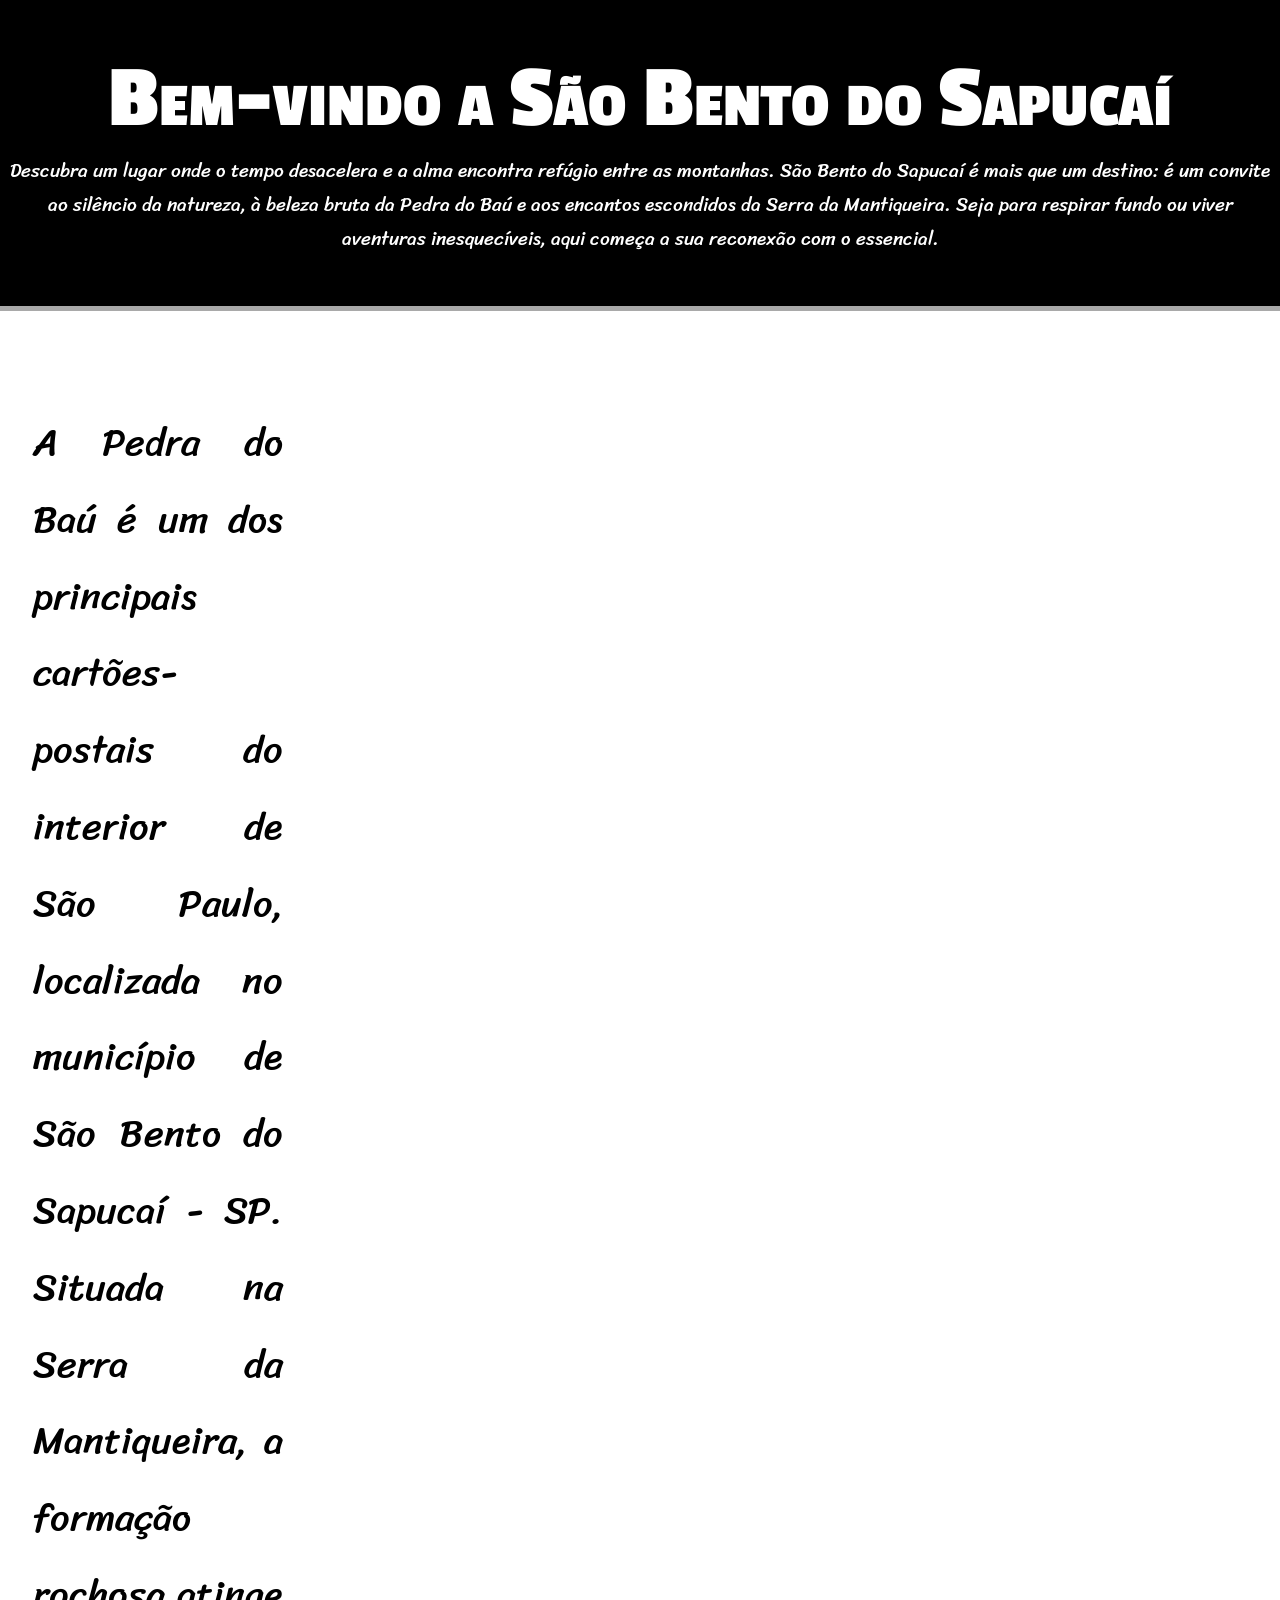
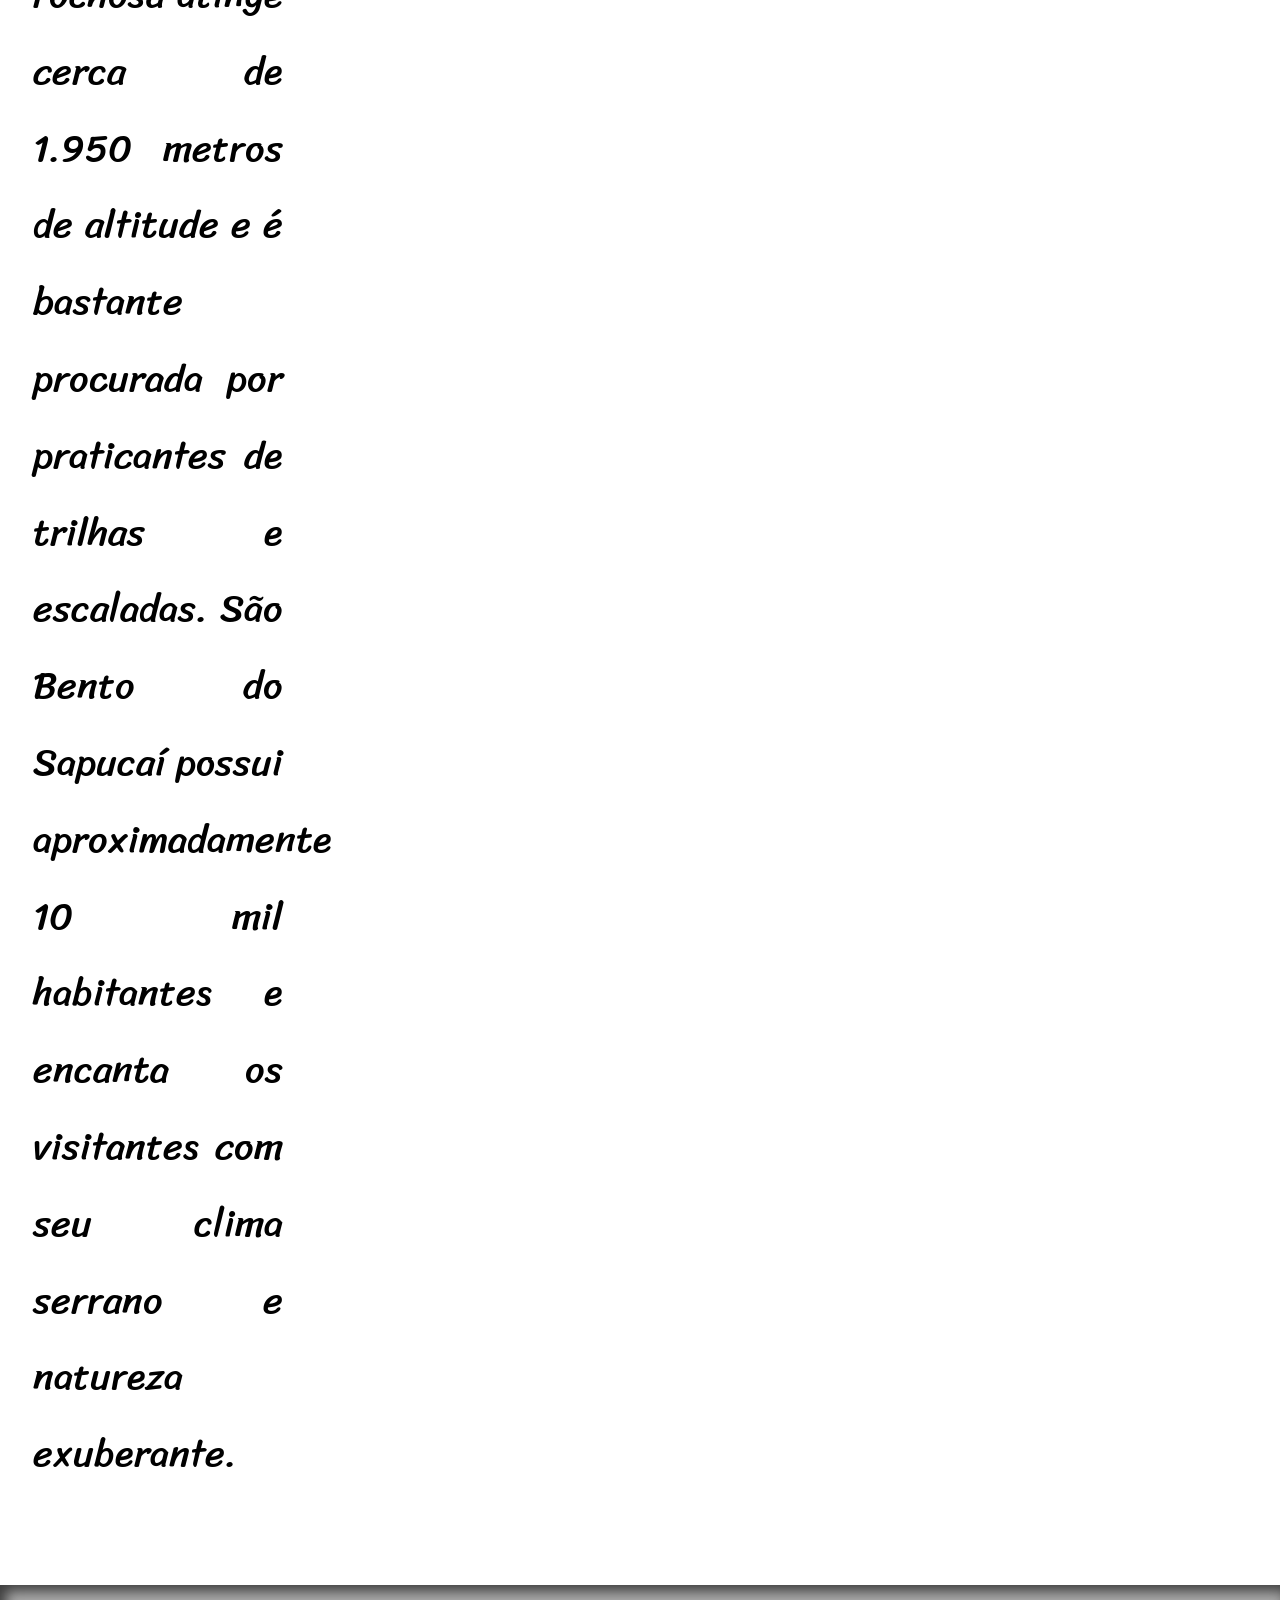
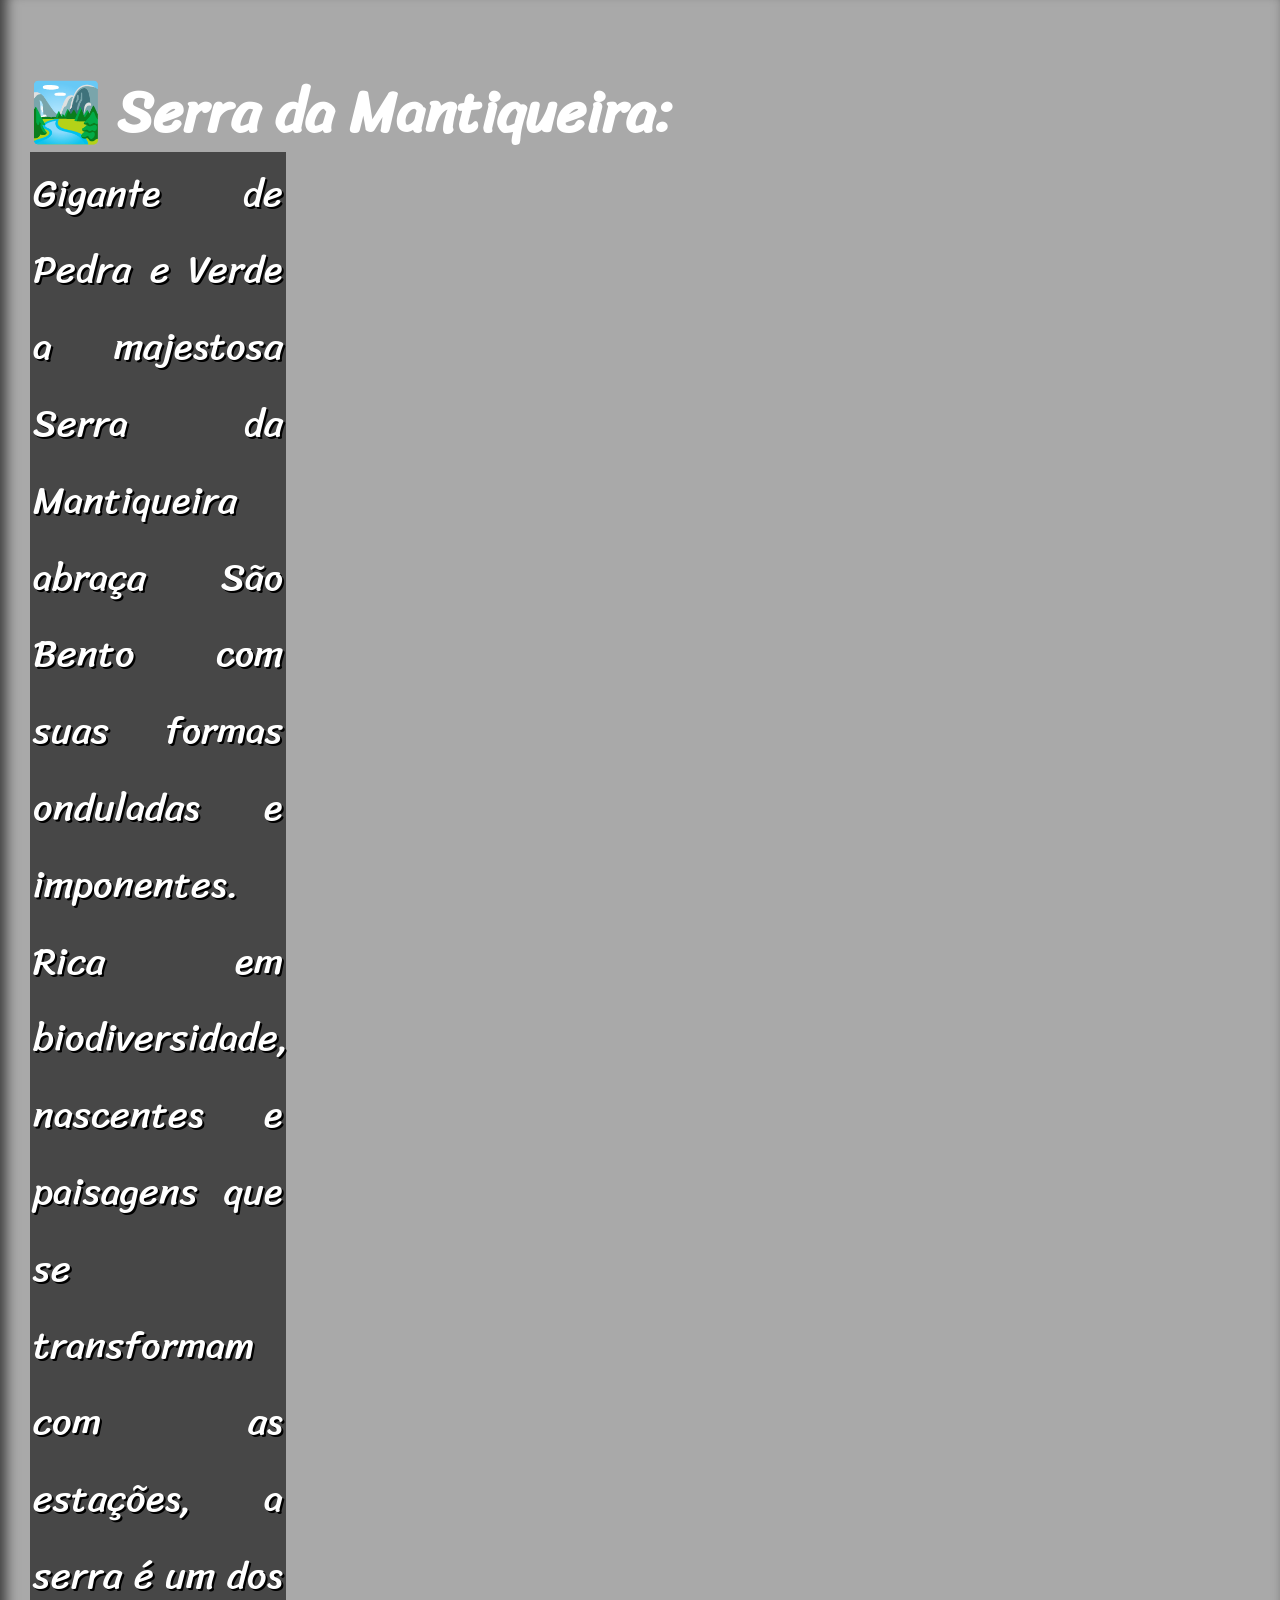
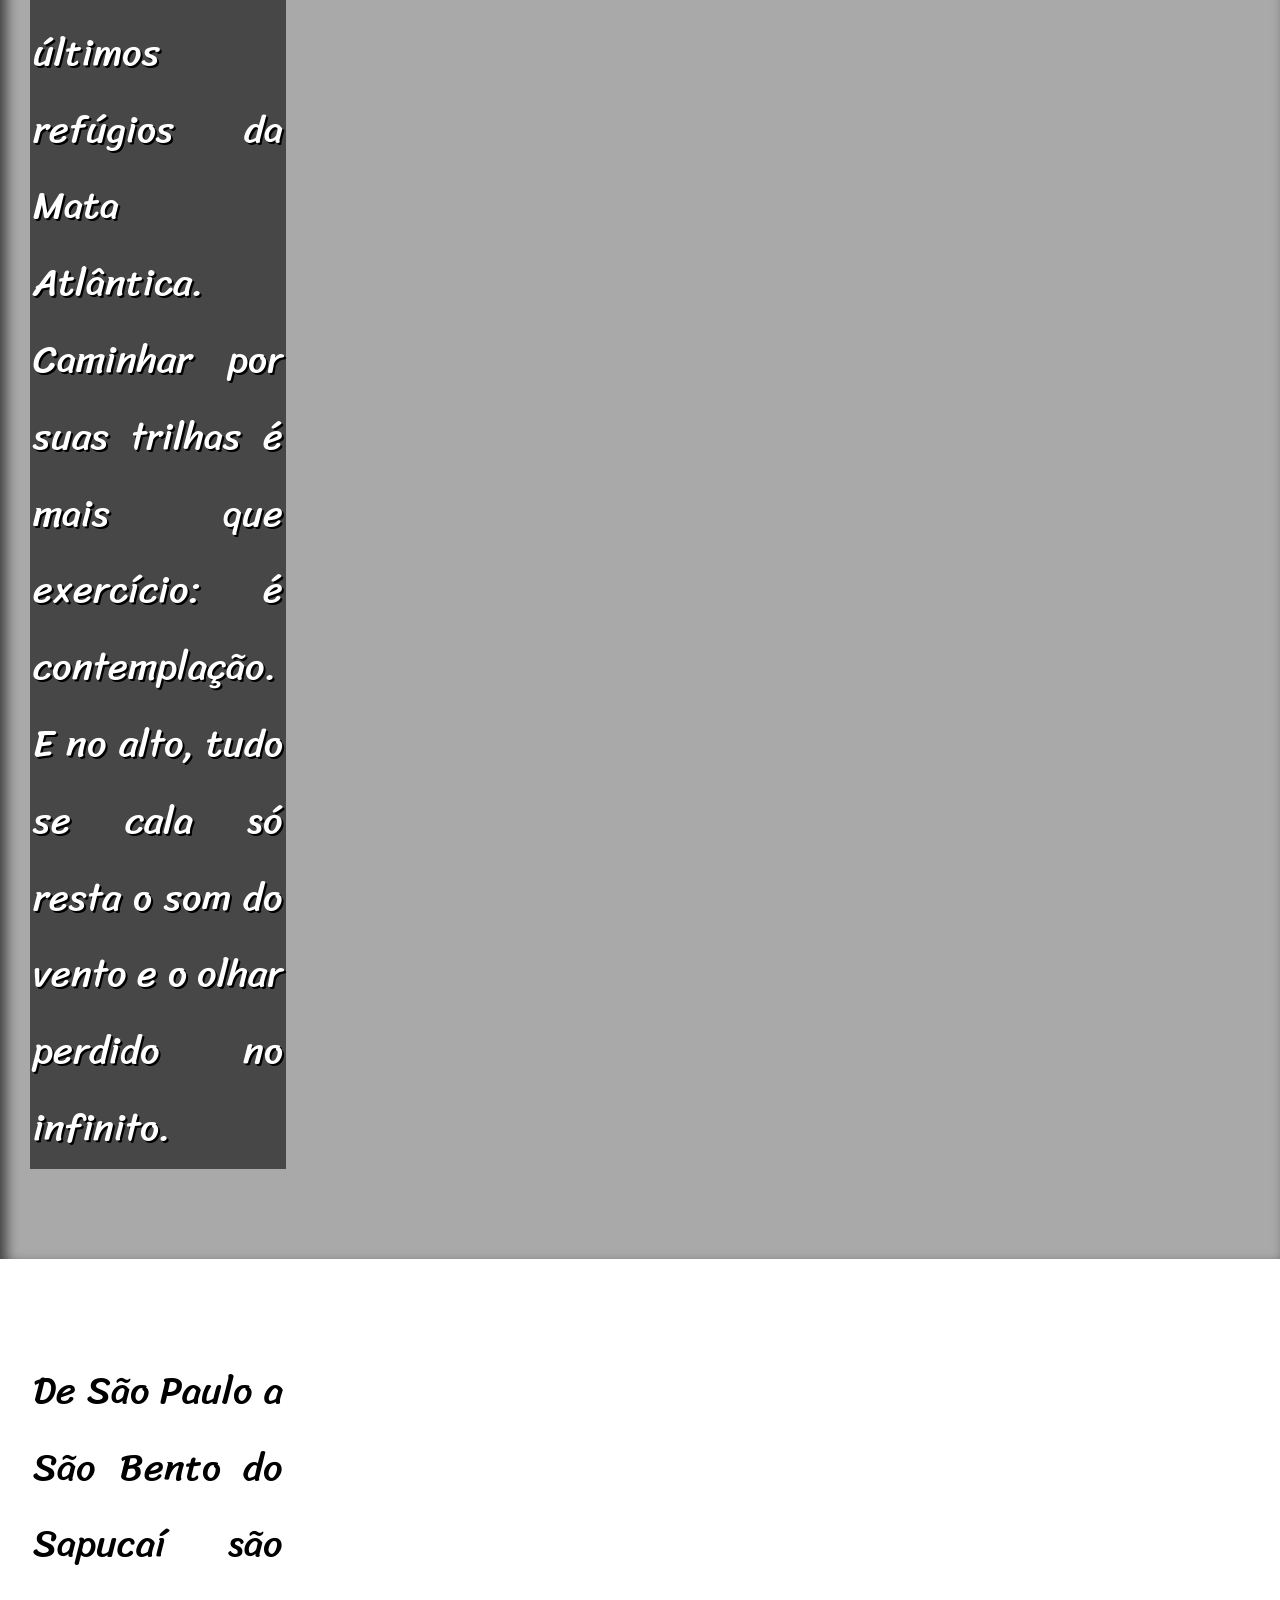
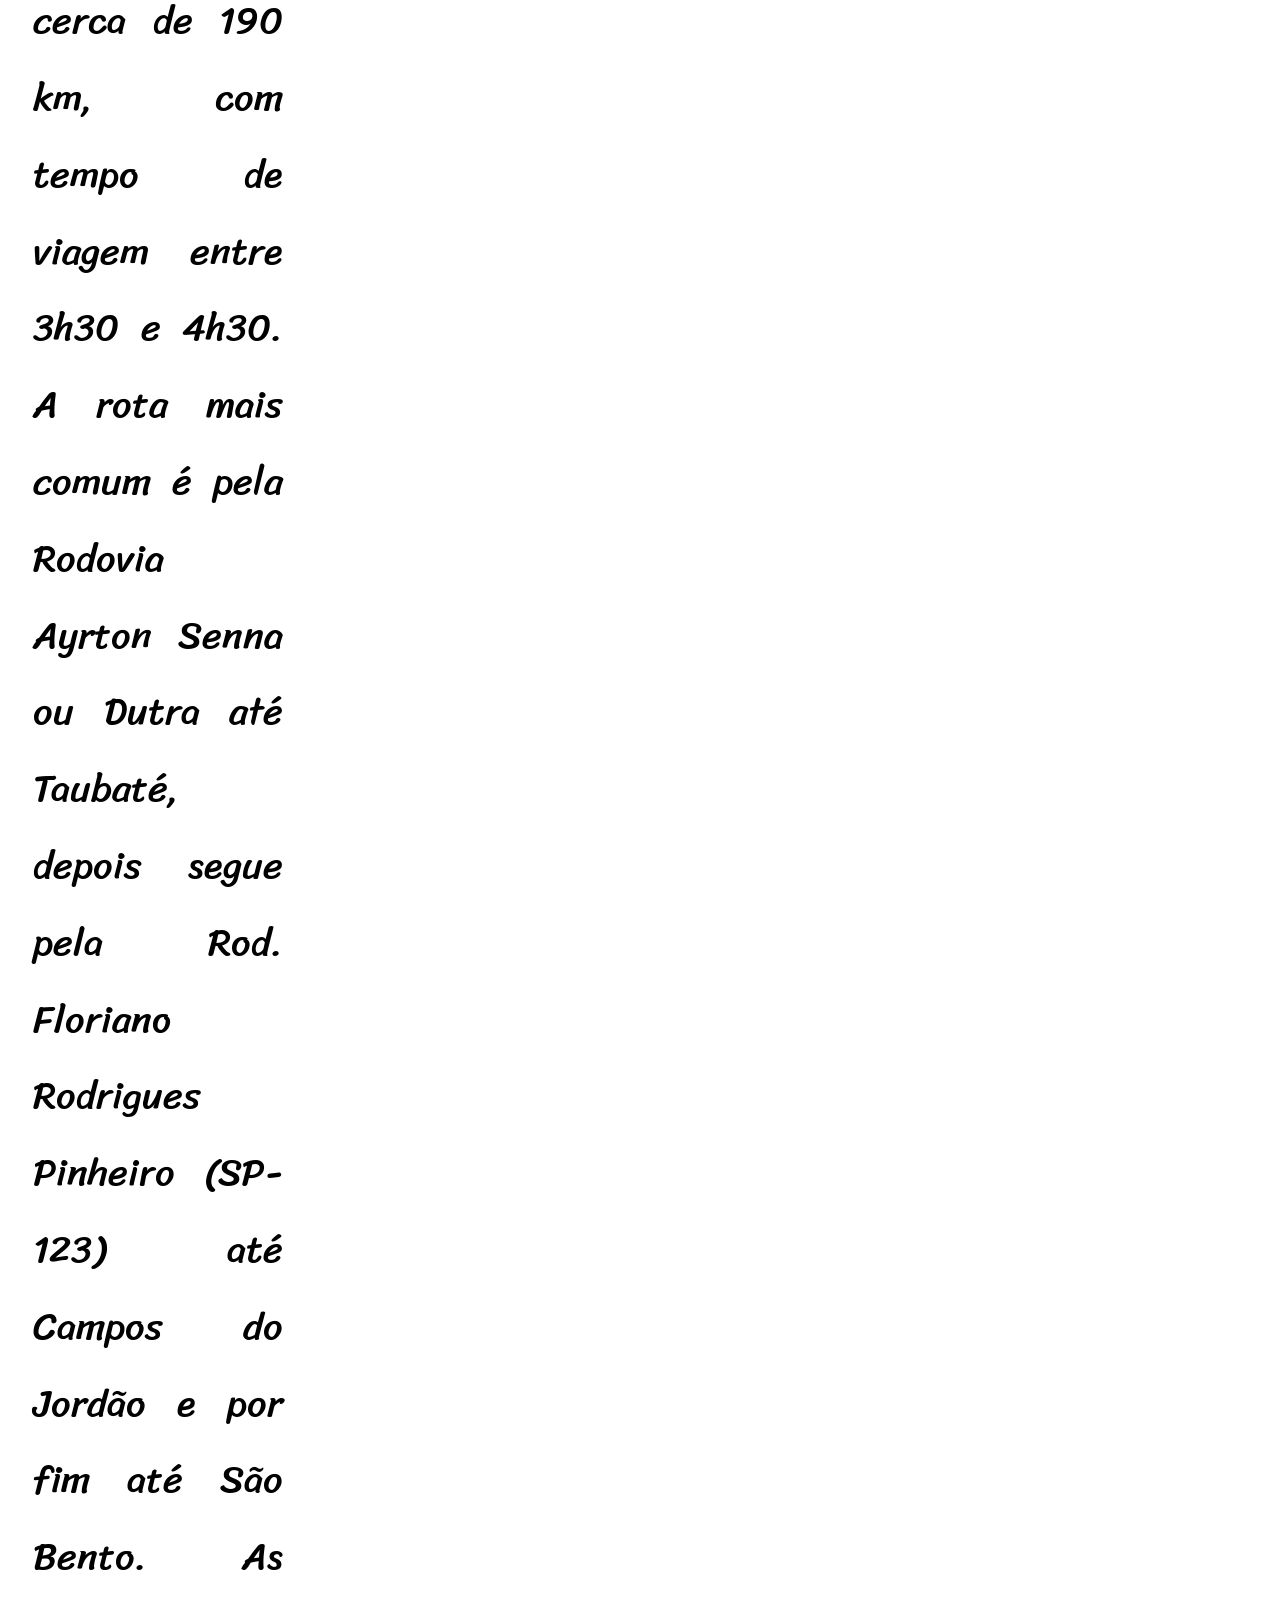
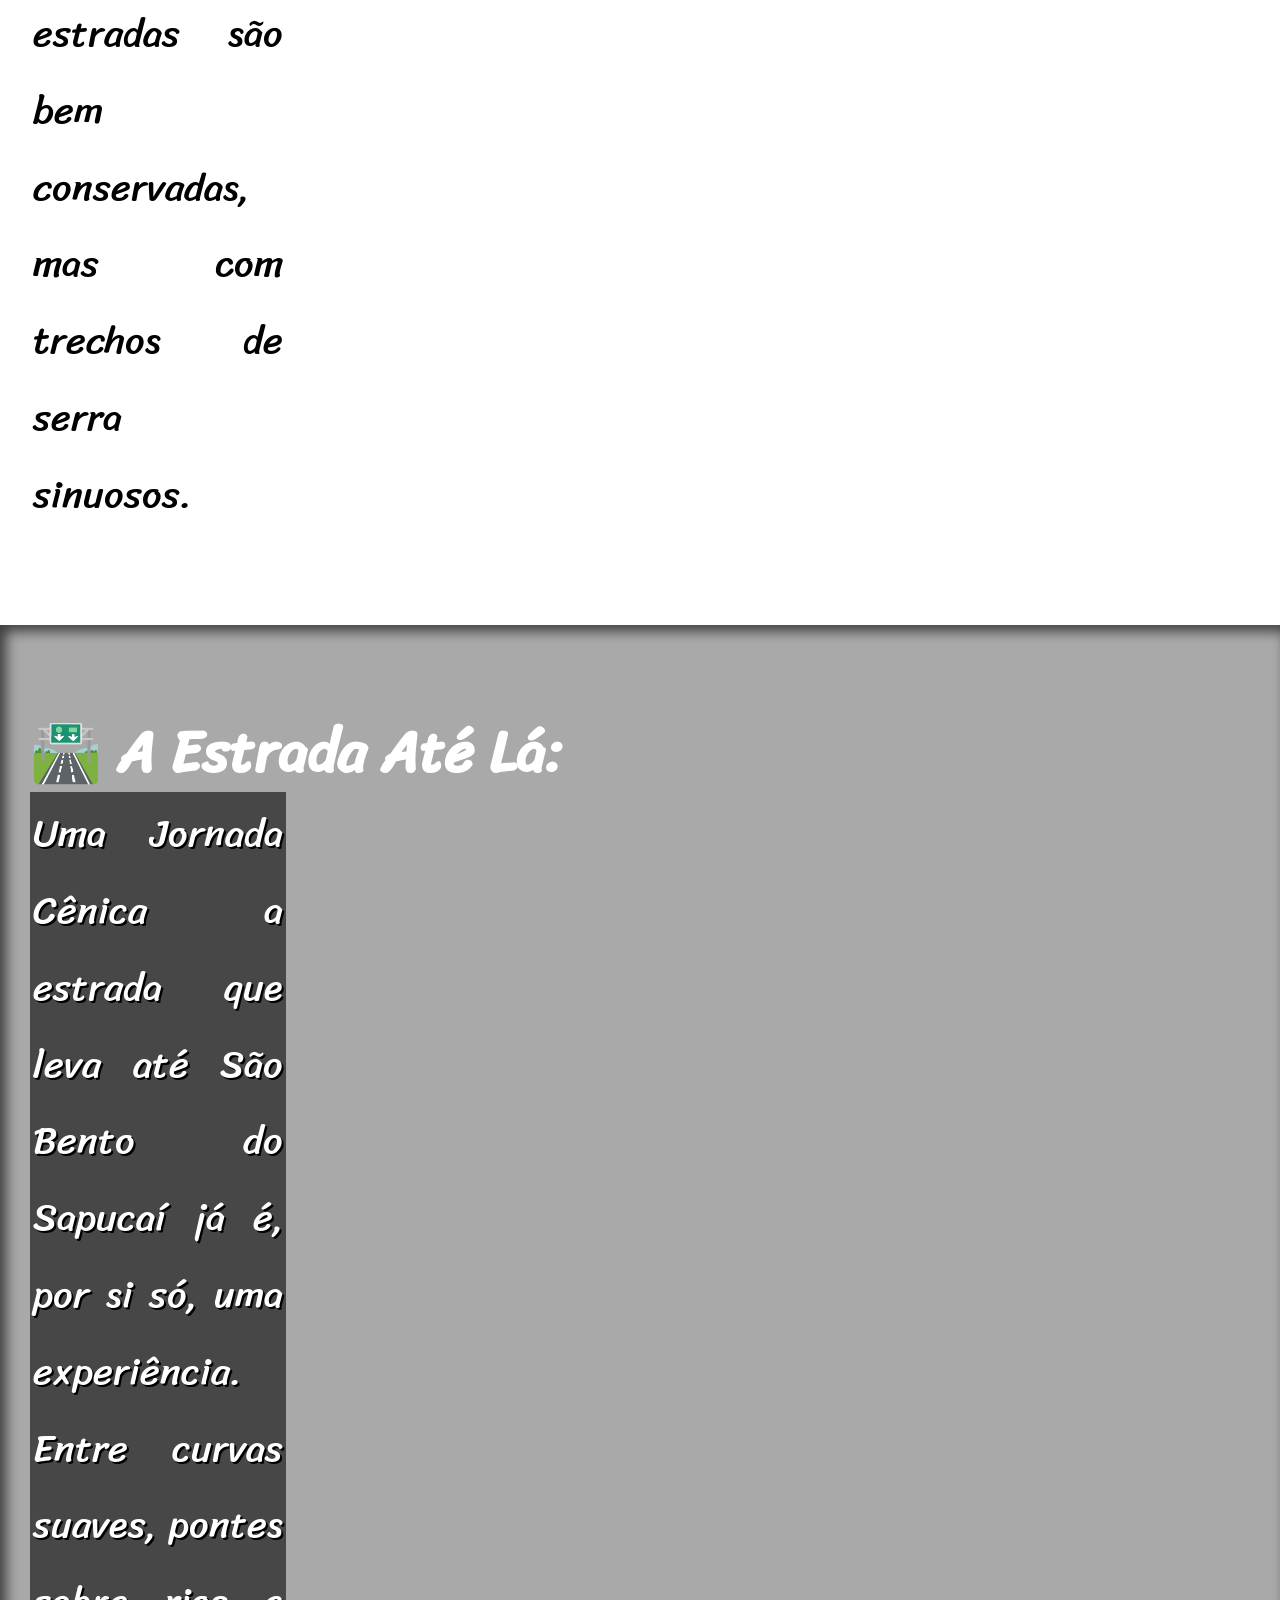
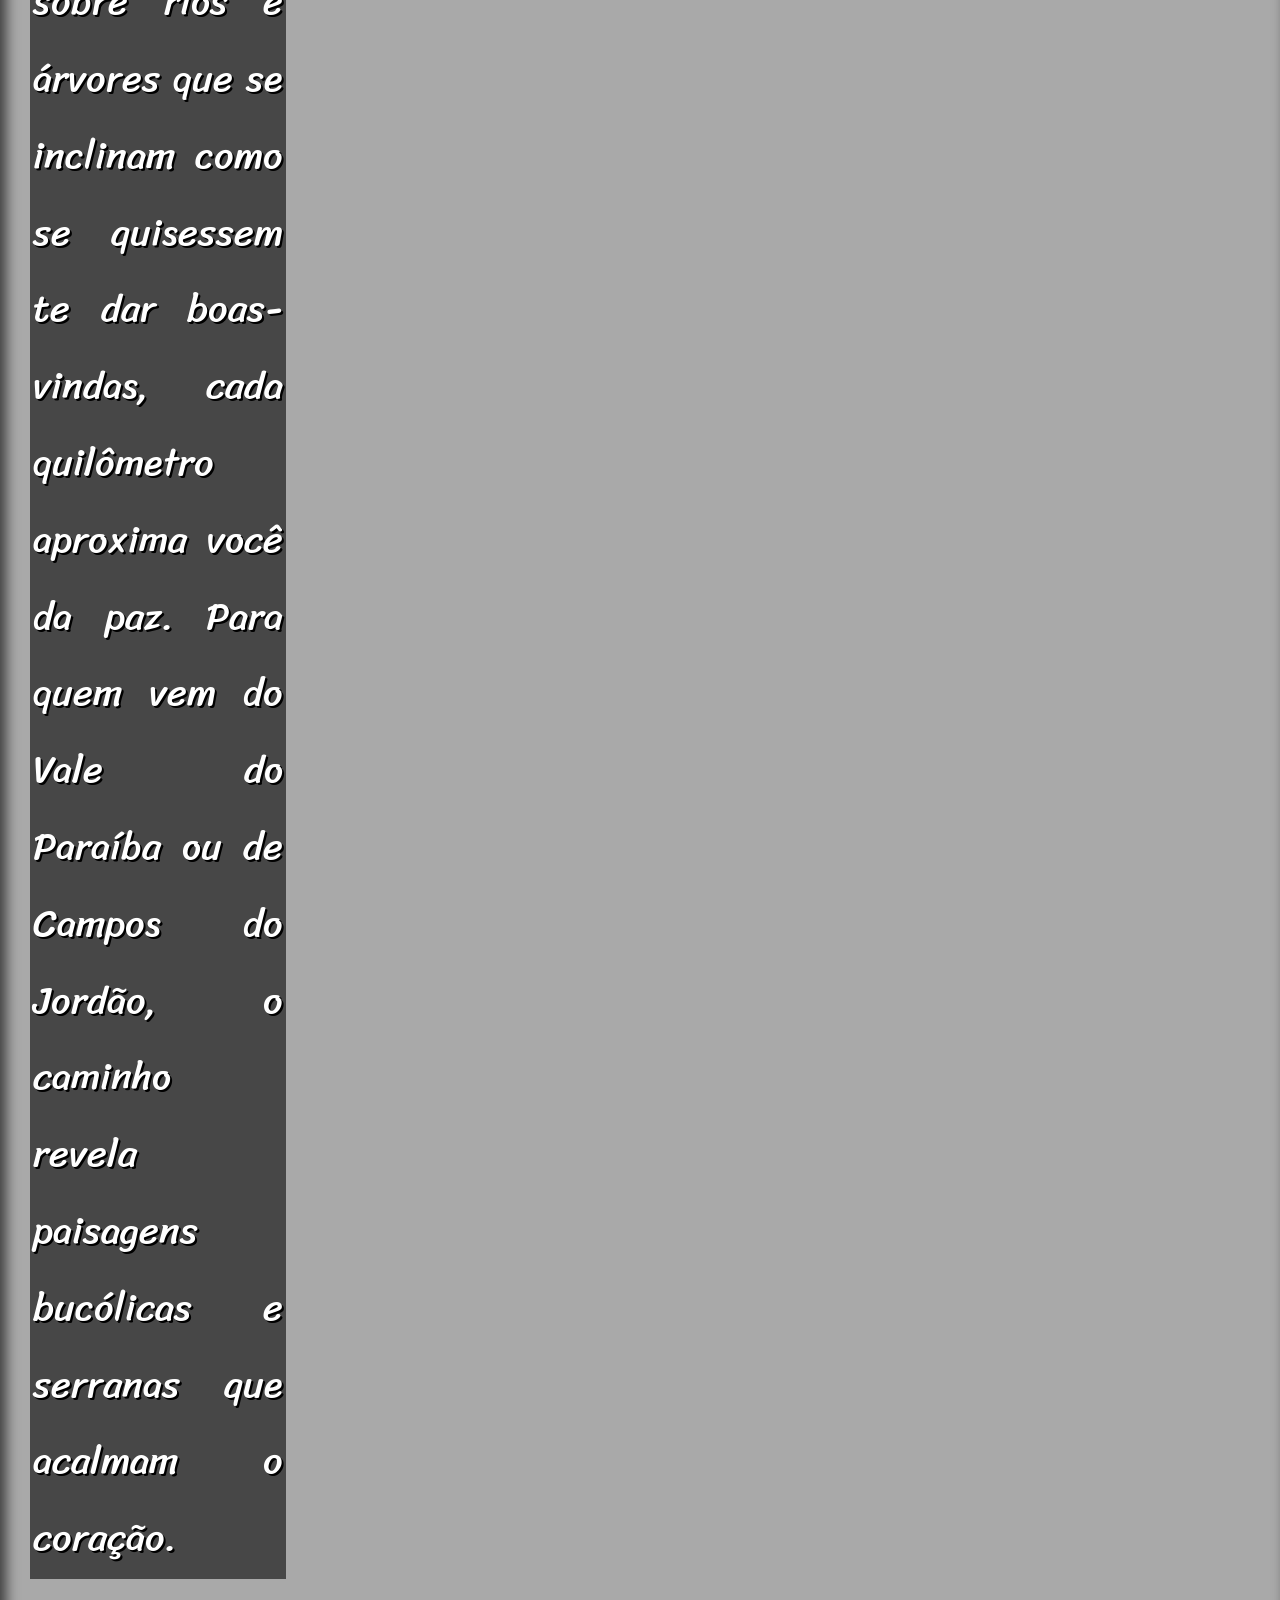
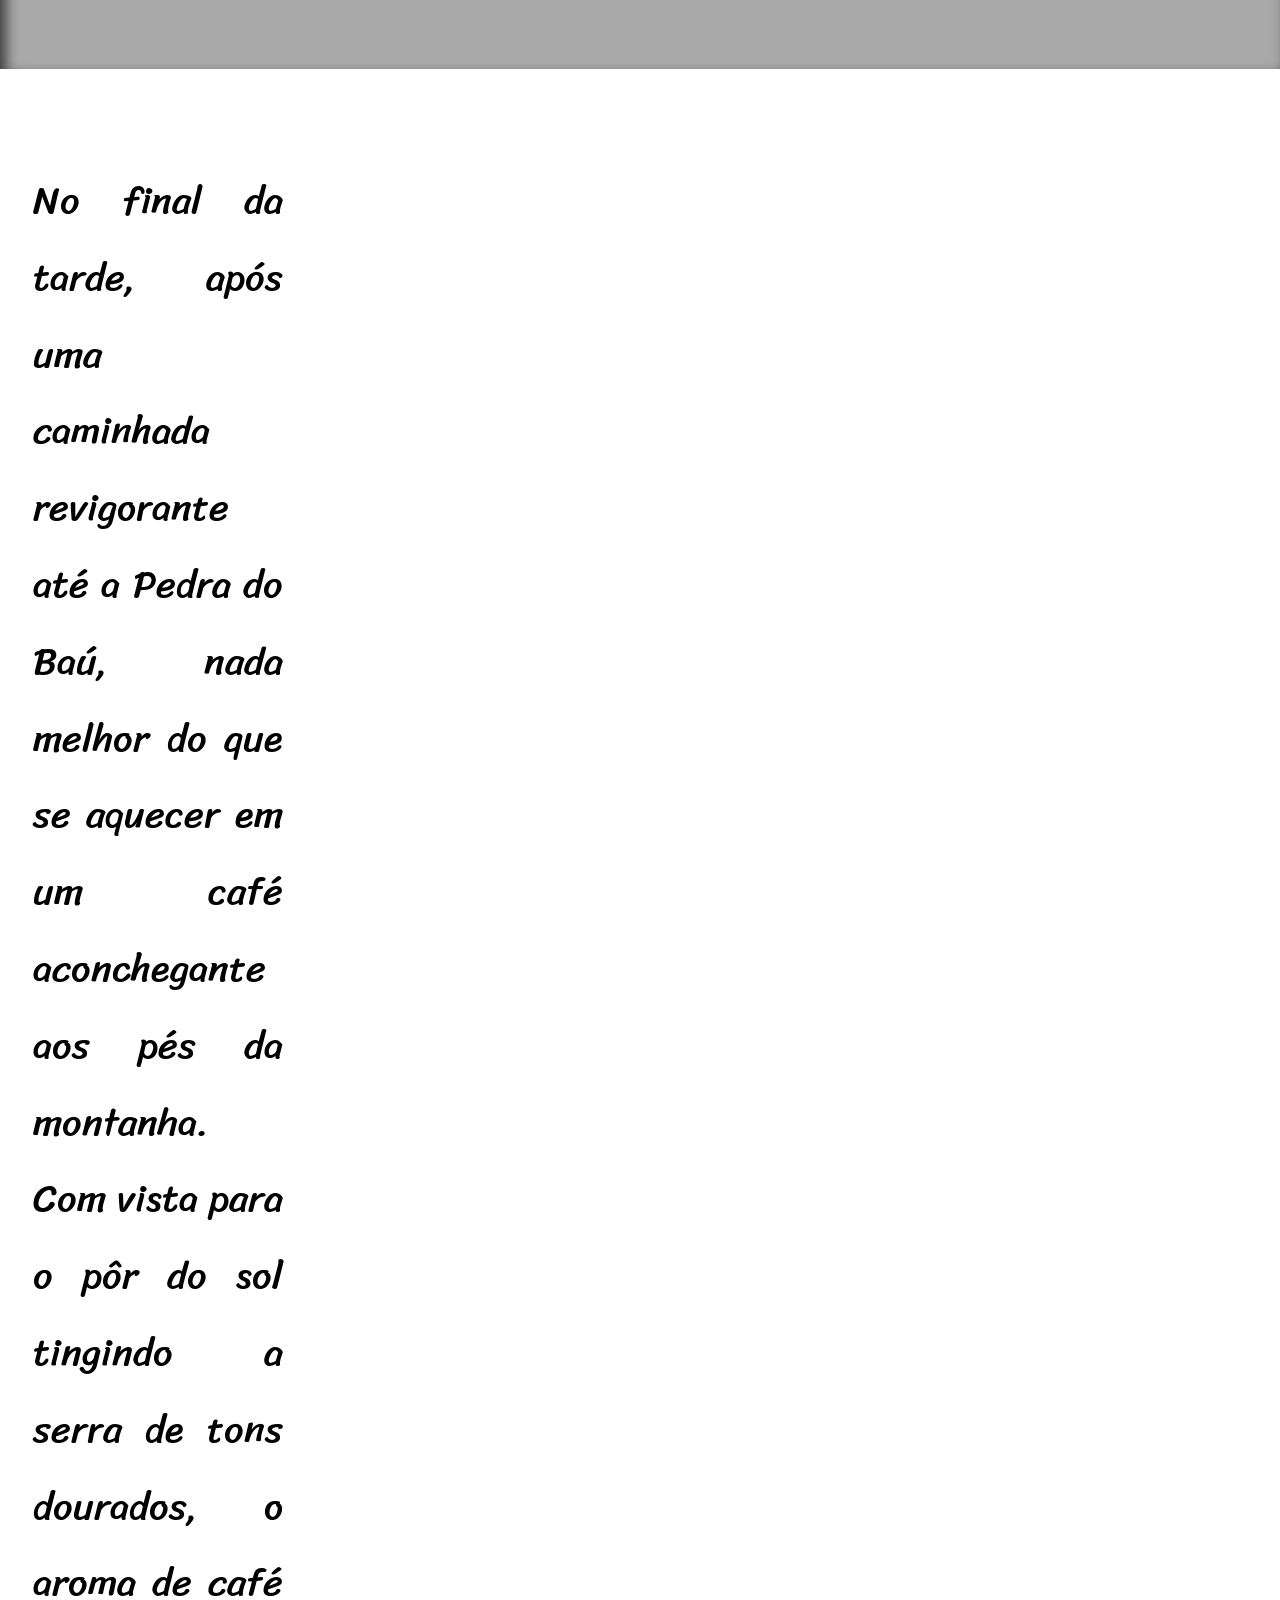
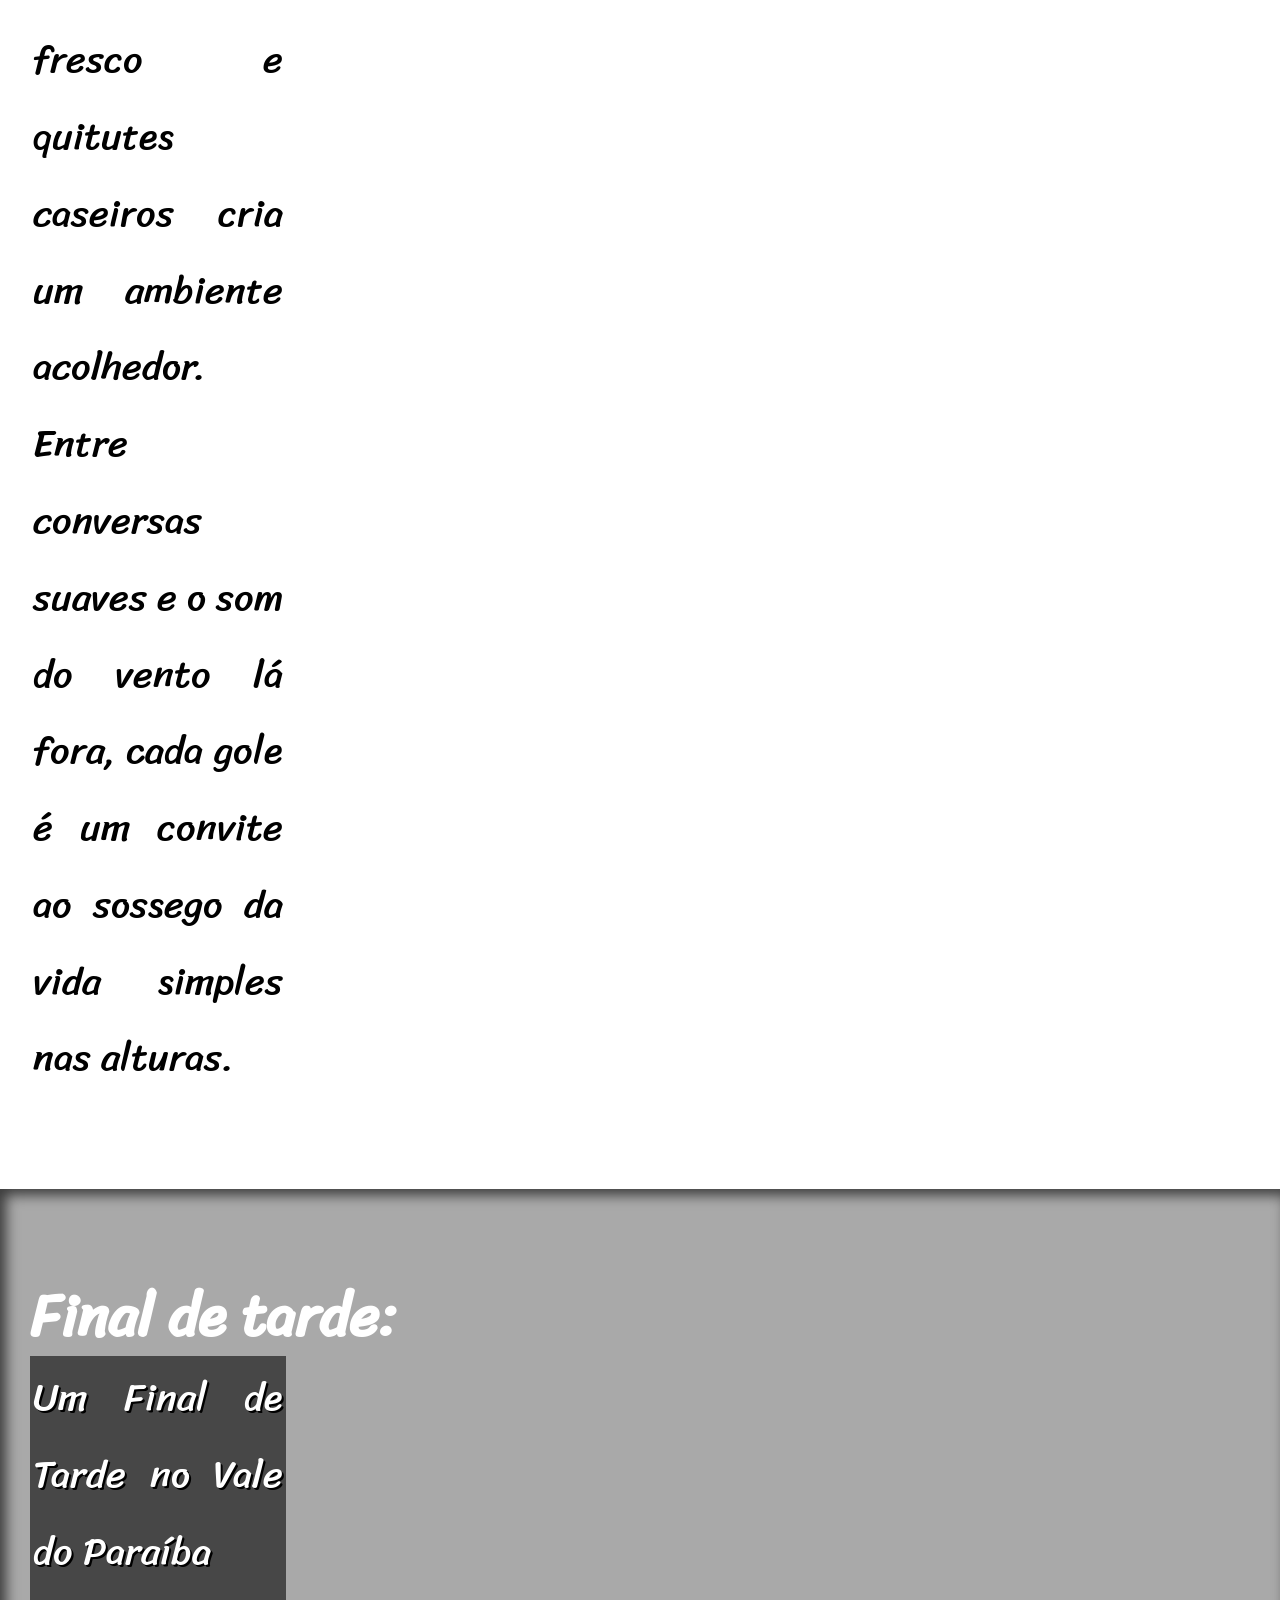
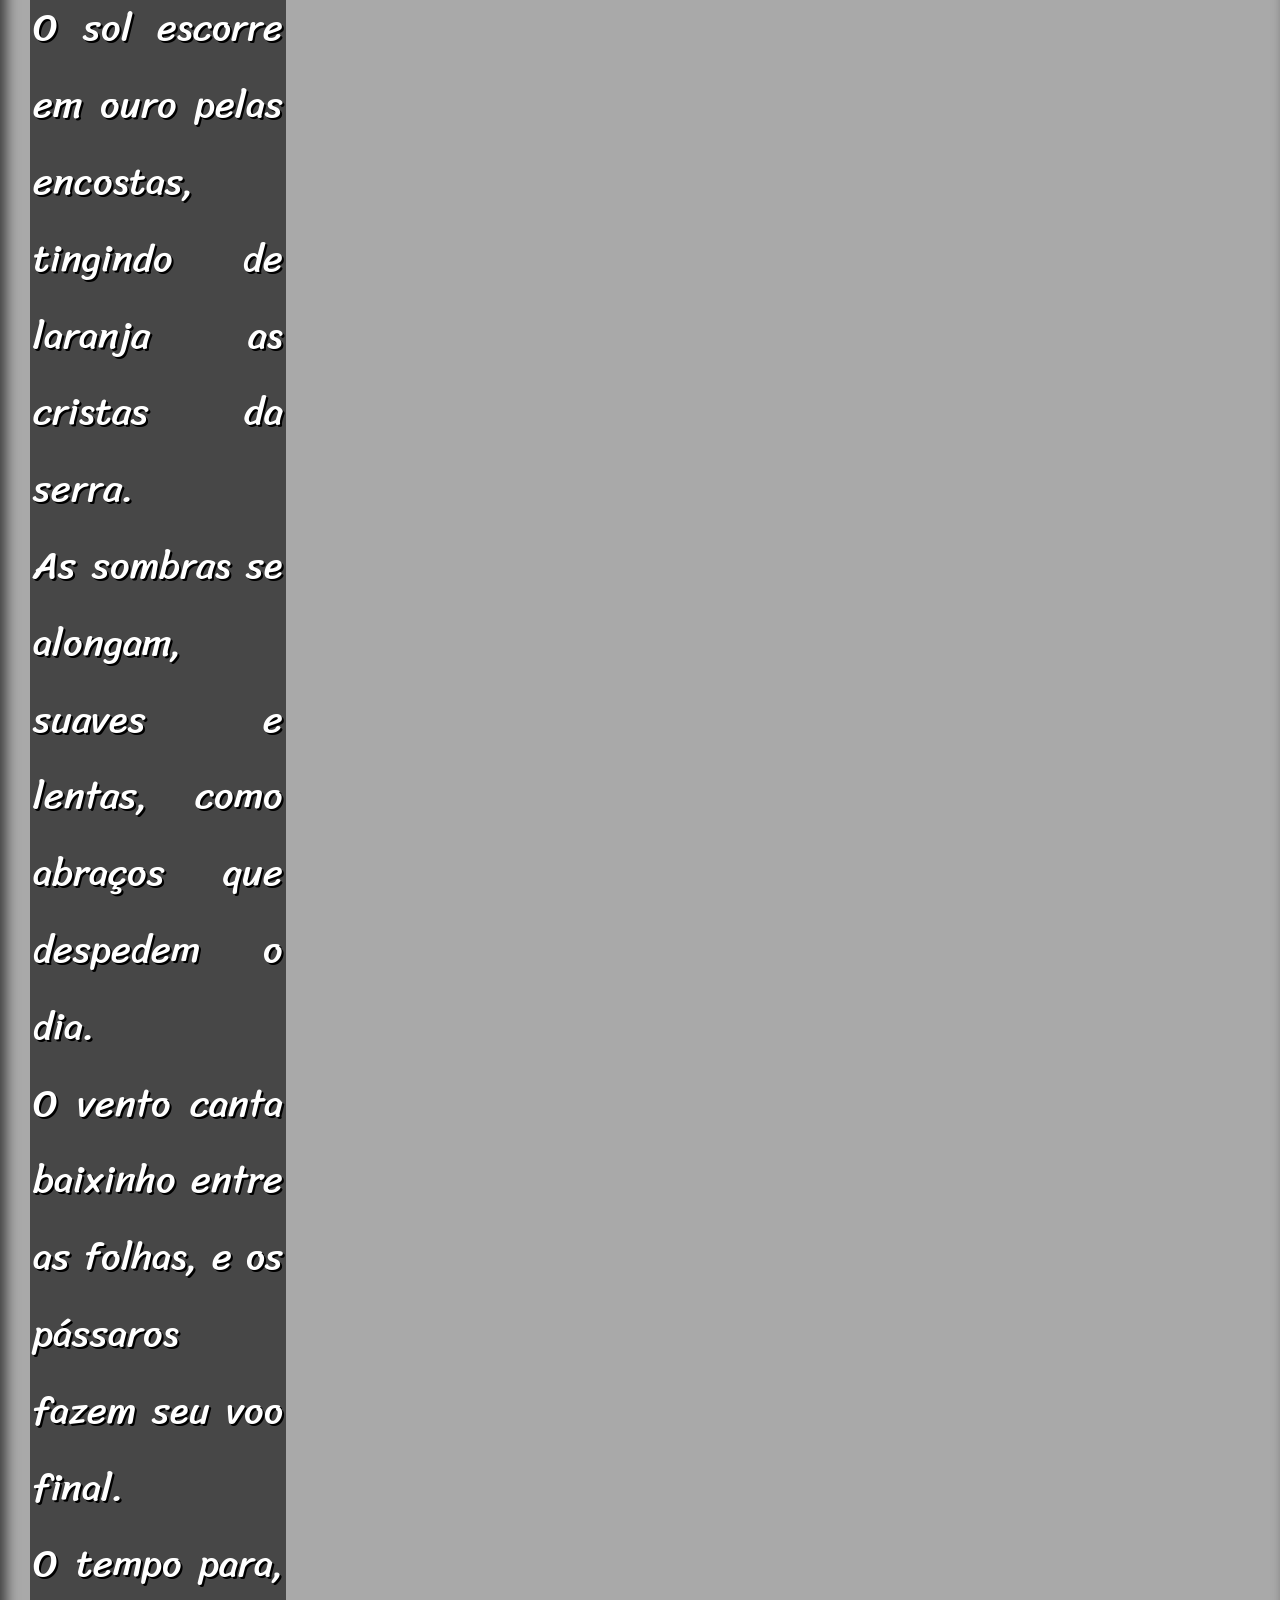
<file: index.html>
<!DOCTYPE html>
<html lang="pt-br">
  <head>
    <meta charset="UTF-8" />
    <meta name="viewport" content="width=device-width, initial-scale=1.0" />
    <title>Pedra do Baú</title>
    <link rel="stylesheet" href="estilo/style.css" />
  </head>
  <body>
    <header>
      <h1>Bem-vindo a São Bento do Sapucaí</h1>
      <p>
        Descubra um lugar onde o tempo desacelera e a alma encontra refúgio
        entre as montanhas. São Bento do Sapucaí é mais que um destino: é um
        convite ao silêncio da natureza, à beleza bruta da Pedra do Baú e aos
        encantos escondidos da Serra da Mantiqueira. Seja para respirar fundo ou
        viver aventuras inesquecíveis, aqui começa a sua reconexão com o
        essencial.
      </p>
    </header>
    <section class="normal">
      <p>
        A Pedra do Baú é um dos principais cartões-postais do interior de São
        Paulo, localizada no município de São Bento do Sapucaí - SP. Situada na
        Serra da Mantiqueira, a formação rochosa atinge cerca de 1.950 metros de
        altitude e é bastante procurada por praticantes de trilhas e escaladas.
        São Bento do Sapucaí possui aproximadamente 10 mil habitantes e encanta
        os visitantes com seu clima serrano e natureza exuberante.
      </p>
    </section>
    <section class="imagem" id="nuvens">
      <h2>🏞️ Serra da Mantiqueira:</h2>
      <p>
        Gigante de Pedra e Verde a majestosa Serra da Mantiqueira abraça São
        Bento com suas formas onduladas e imponentes. Rica em biodiversidade,
        nascentes e paisagens que se transformam com as estações, a serra é um
        dos últimos refúgios da Mata Atlântica. Caminhar por suas trilhas é mais
        que exercício: é contemplação. E no alto, tudo se cala só resta o som do
        vento e o olhar perdido no infinito.
      </p>
    </section>
    <section class="normal">
      <p>
        De São Paulo a São Bento do Sapucaí são cerca de 190 km, com tempo de
        viagem entre 3h30 e 4h30. A rota mais comum é pela Rodovia Ayrton Senna
        ou Dutra até Taubaté, depois segue pela Rod. Floriano Rodrigues Pinheiro
        (SP-123) até Campos do Jordão e por fim até São Bento. As estradas são
        bem conservadas, mas com trechos de serra sinuosos. <br />
      </p>
    </section>

    <section class="imagem" id="estrada">
      <h2>🛣️ A Estrada Até Lá:</h2>
      <p>
        Uma Jornada Cênica a estrada que leva até São Bento do Sapucaí já é, por
        si só, uma experiência. Entre curvas suaves, pontes sobre rios e árvores
        que se inclinam como se quisessem te dar boas-vindas, cada quilômetro
        aproxima você da paz. Para quem vem do Vale do Paraíba ou de Campos do
        Jordão, o caminho revela paisagens bucólicas e serranas que acalmam o
        coração.
      </p>
    </section>

    <section class="normal">
      <p>
        No final da tarde, após uma caminhada revigorante até a Pedra do Baú,
        nada melhor do que se aquecer em um café aconchegante aos pés da
        montanha. Com vista para o pôr do sol tingindo a serra de tons dourados,
        o aroma de café fresco e quitutes caseiros cria um ambiente acolhedor.
        Entre conversas suaves e o som do vento lá fora, cada gole é um convite
        ao sossego da vida simples nas alturas.
      </p>
    </section>

    <section class="imagem" id="arvore">
      <h2>Final de tarde:</h2>
      <p>
        Um Final de Tarde no Vale do Paraíba <br />
        O sol escorre em ouro pelas encostas, tingindo de laranja as cristas da
        serra. <br />
        As sombras se alongam, suaves e lentas, como abraços que despedem o dia.
        <br />
        O vento canta baixinho entre as folhas, e os pássaros fazem seu voo
        final. <br />
        O tempo para, o céu se curva, e tudo se aquieta num silêncio de alma.
        <br />
        No Vale, a luz se desfaz em poesia, e o coração se enche de montanha.
      </p>
    </section>

    <section class="normal">
      <p>
        São Bento do Sapucaí oferece acomodações charmosas, que vão desde
        pousadas aconchegantes a chalés rústicos com vista para as montanhas. É
        o destino ideal para quem busca tranquilidade, conforto e contato com a
        natureza. O clima serrano é ameno durante o dia e costuma esfriar
        bastante à noite, proporcionando noites agradáveis, ideais para
        lareiras, vinhos e um bom descanso.
      </p>
    </section>

    <section class="imagem" id="rastro">
      <h2>🌌 A Beleza da Noite em São Bento do Sapucaí</h2>
      <p>
        Quando o sol se despede, São Bento se transforma. O céu escurece
        devagar, revelando um tapete de estrelas que só a ausência das luzes da
        cidade pode proporcionar. O ar fica mais frio, o silêncio mais profundo.
        É a hora de contemplar, seja em uma varanda com chocolate quente ou em
        um mirante, onde cada estrela parece contar um segredo antigo.
      </p>
    </section>

    <footer>
      <p>
        Site criado por
        <a href="https://github.com/Alex-Majdalani" target="_blank"
          >Alex Majdalani</a
        >
      </p>
    </footer>
  </body>
</html>
</file>
<file: estilo/style.css>
@charset "UTF-8";

@import url("https://fonts.googleapis.com/css2?family=Passion+One:wght@400;700;900&family=Sriracha&display=swap");

:root {
  --font1: Verdana, Geneva, Tahoma, sans-serif;
  --font2: "Passion One", sans-serif;
  --font3: "Sriracha", cursive;
}

* {
  margin: 0px;
  padding: 0px;
}

html,
body {
  min-height: 100vh;
  background-color: darkgray;
  font-family: var(--font1);
}

header {
  background-color: black;
  color: white;
  text-align: center;
}
header > h1 {
  padding-top: 50px;
  font-variant: small-caps;
  font-family: var(--font2);
  font-size: 7vw;
}

header > p {
  margin: 5px;
  padding-bottom: 50px;
  font-family: var(--font3);
  font-size: 1.5vw;
}

a {
  color: white;
  text-decoration: none;
  font-weight: bolder;
}

section {
  padding-top: 10vh;
  padding-bottom: 10vh;
  line-height: 2em;
  padding-left: 30px;
  font-family: var(--font3);
  font-size: 3vw;
  text-align: justify;
}

section > p {
  padding-bottom: 2em;
}

section.imagem > p {
  width: 250px;
  padding: 3px;
  background-color: rgba(0, 0, 0, 0.582);
  text-shadow: 2px 2px 0px black;
}

section#nuvens {
  background-image: url("../imagens/vale.jpg");
  background-position: top center;
  background-size: cover;
}

section#estrada {
  background-image: url("../imagens/estrada.jpg");
  background-position: right center;
  background-size: contain;
}

section#rastro {
  background-image: url("../imagens/bau.jpg");
  background-position: left bottom;
  background-size: cover;
}

section#arvore {
  background-image: url("../imagens/tarde.jpg");
  background-position: left center;
  background-size: cover;
}

section.normal > p {
  width: 250px;
  padding: 3px;
  background-color: white;
}

section.normal {
  background-color: white;
  color: black;
}

section.imagem {
  background-color: rgba(7, 7, 7, 0.808);
  color: white;
  box-shadow: inset 6px 6px 13px 0px rgba(0, 0, 0, 0.651);
  background-attachment: fixed;
}

a:hover {
  text-decoration: underline;
}

footer {
  background-color: black;
  color: white;
  text-align: center;
  padding: 5px;
}
</file>
